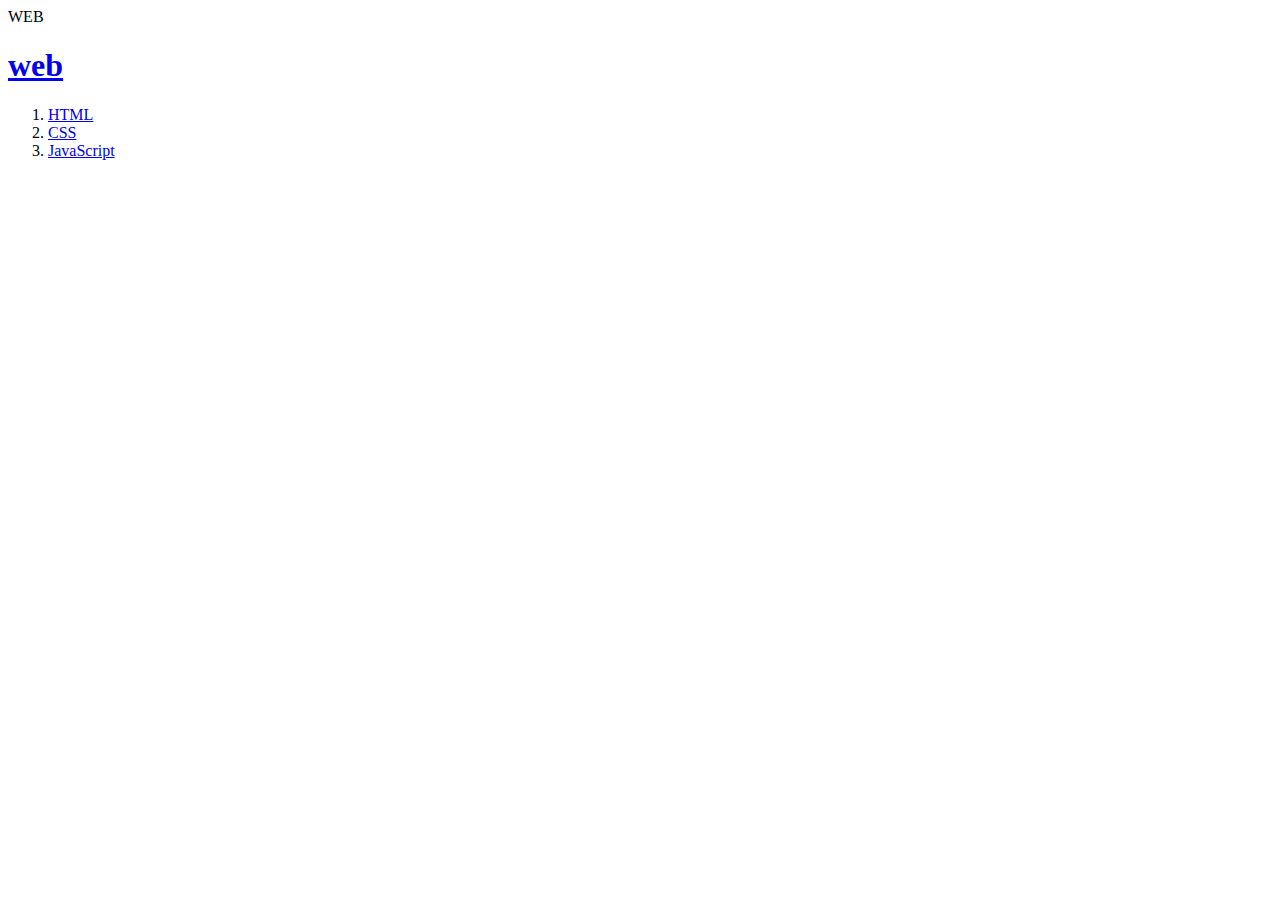
<file: index.html>
<!doctype html>
<head>
  <html>
  <meta charset="utf-8"
  <title> WEB </title>
</head>
<body>
  <h1><a href="index.html">web</a></h1>
<ol>
  <li><a href="1.html">HTML</a> </li>
  <li><a href="2.html">CSS</a> </li>
  <li><a href="3.html">JavaScript</a> </li>
</ol>
</body>
</html>
</file>
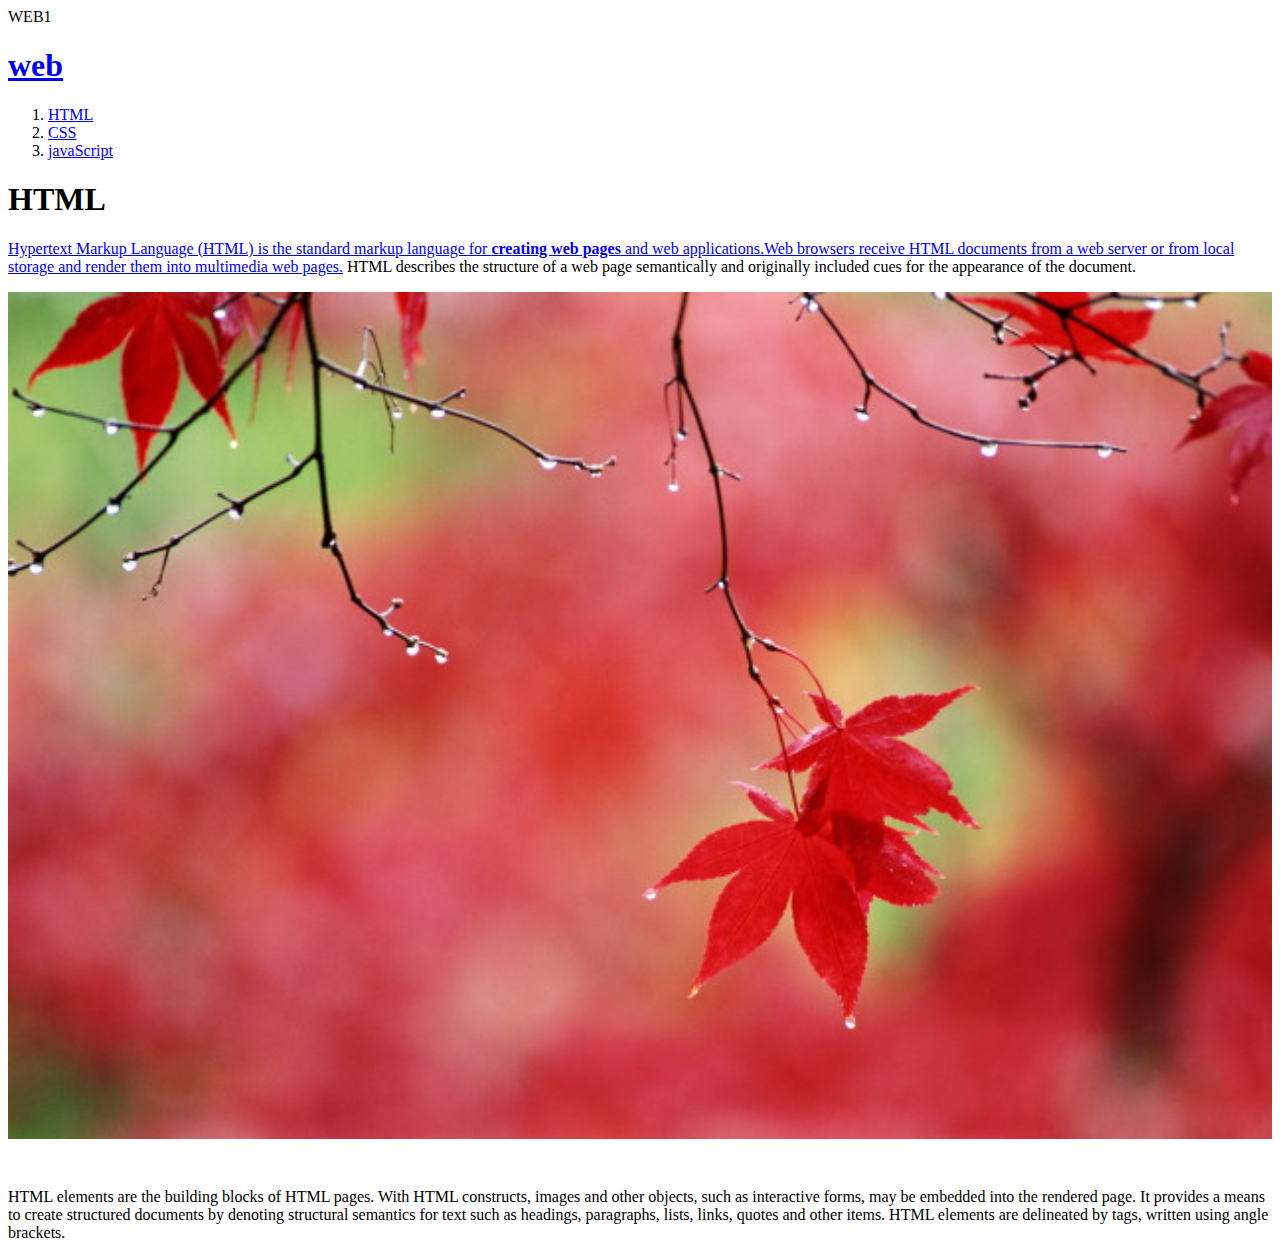
<file: 1.html>
<!doctype html>
<head>
  <html>
  <meta charset="utf-8"
  <title> WEB1 </title>
</head>
<body>
  <h1><a href="index.html">web</a></h1>
<ol>
  <li><a href="1.html">HTML</a> </li>
  <li><a href="2.html">CSS</a> </li>
  <li><a href="3.html">javaScript</a> </li>
</ol>

<h1>HTML</h1>
<p><a href ="https://www.op.gg/summoner/userName=%EB%82%98%EC%A2%80%EB%82%B4%EB%B2%84%EB%A0%A4%EB%91%98%EB%9E%98" target="_blank" title="html5">Hypertext Markup Language (HTML) is the standard markup language for <strong>creating <u>web</u> pages</strong>
and web applications.Web browsers receive HTML documents from a web server or from local storage and render them into multimedia web pages.</a> HTML describes the structure of a web page semantically and originally included cues for the appearance of the document.</p>
<img src="lovevf3.jpg" width="100%">
<p style="margin-top:45px;">HTML elements are the building blocks of HTML pages. With HTML constructs, images and other objects,
  such as interactive forms, may be embedded into the rendered page. It provides a means to create structured documents by denoting structural
   semantics for text such as headings, paragraphs, lists, links, quotes and other items. HTML elements are delineated by tags, written using angle brackets. </p>
</body>
</html>
</file>
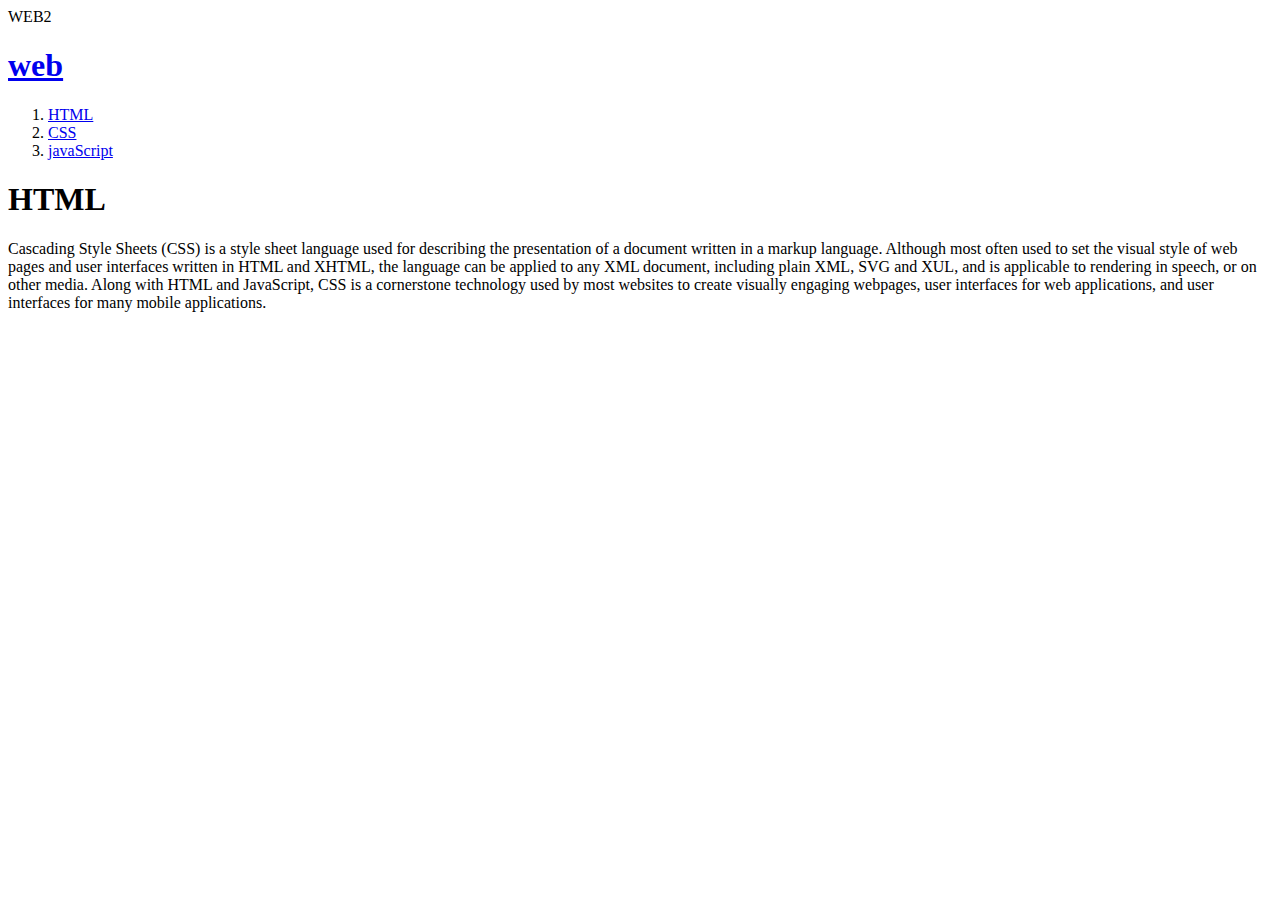
<file: 2.html>
<!doctype html>
<head>
  <html>
  <meta charset="utf-8"
  <title> WEB2 </title>
</head>
<body>
  <h1><a href="index.html">web</a></h1>
<ol>
  <li><a href="1.html">HTML</a> </li>
  <li><a href="2.html">CSS</a> </li>
  <li><a href="3.html">javaScript </a></li>
</ol>

<h1>HTML</h1>
Cascading Style Sheets (CSS) is a style sheet language used for describing the presentation of a document written in a markup language. Although most often used to set the visual style of web pages and user interfaces written in HTML and XHTML, the language can be applied to any XML document, including plain XML, SVG and XUL, and is applicable to rendering in speech, or on other media. Along with HTML and JavaScript, CSS is a cornerstone technology used by most websites to create visually engaging webpages, user interfaces for web applications, and user interfaces for many mobile applications.
</body>
</html>
</file>
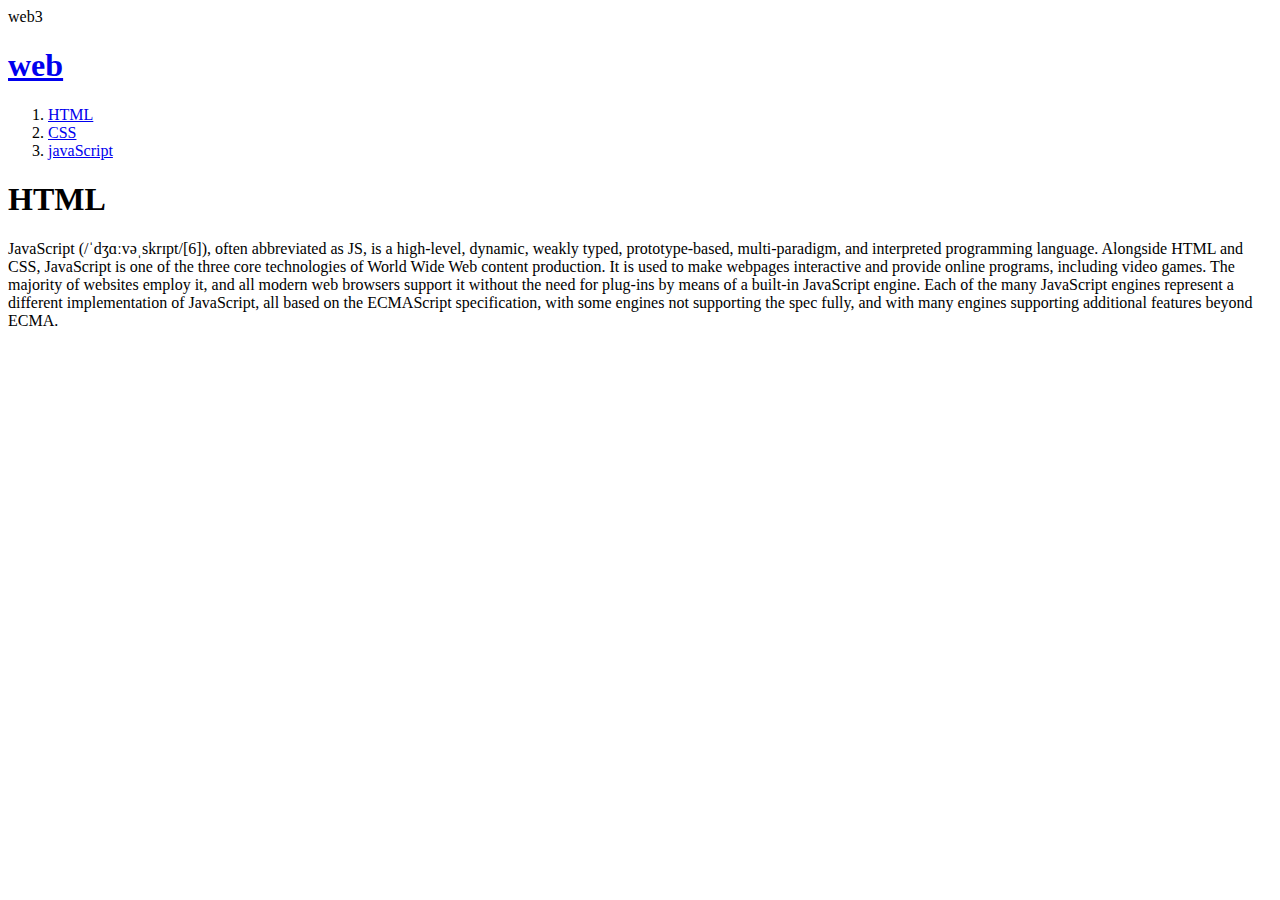
<file: 3.html>
<!doctype html>
<head>
  <html>
  <meta charset="utf-8"
  <title> web3 </title>
</head>
<body>
  <h1><a href="index.html">web</a></h1>
<ol>
  <li><a href="1.html">HTML</a> </li>
  <li><a href="2.html">CSS</a> </li>
  <li><a href="3.html">javaScript</a> </li>
</ol>

<h1>HTML</h1>
<p>JavaScript (/ˈdʒɑːvəˌskrɪpt/[6]), often abbreviated as JS, is a high-level, dynamic, weakly typed, prototype-based, multi-paradigm, and interpreted programming language. Alongside HTML and CSS, JavaScript is one of the three core technologies of World Wide Web content production. It is used to make webpages interactive and provide online programs, including video games. The majority of websites employ it, and all modern web browsers support it without the need for plug-ins by means of a built-in JavaScript engine. Each of the many JavaScript engines represent a different implementation of JavaScript, all based on the ECMAScript specification, with some engines not supporting the spec fully, and with many engines supporting additional features beyond ECMA. </p>
</body>
</html>
</file>
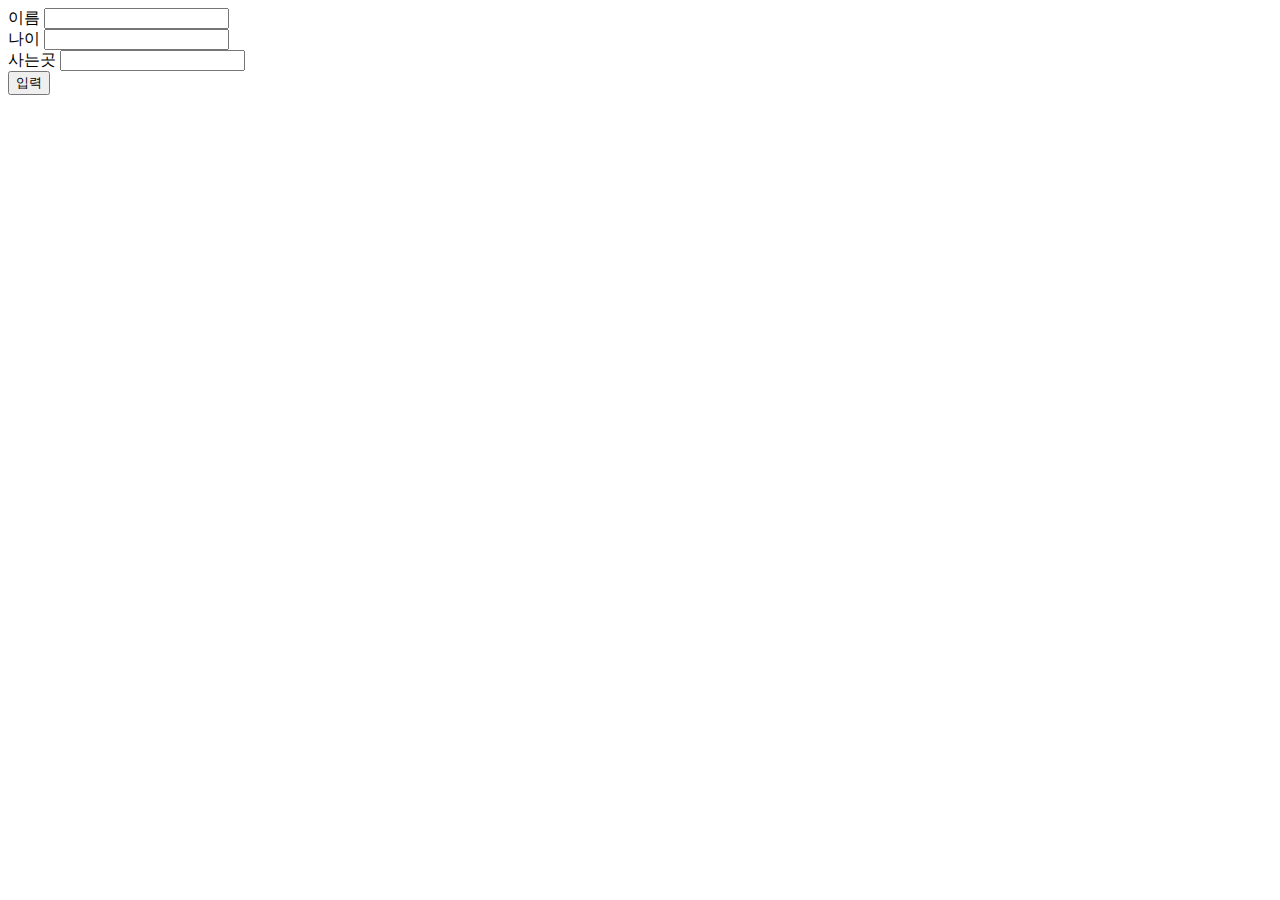
<file: google.html>
<html>

<div>
  <label for="name">이름</label>
  <input type="text" id="name" name="name">
</div>
<div>
  <label for="age">나이</label>
  <input type="number" id="age" name="age" min="1">
</div>
<div>
  <label for="area">사는곳</label>
  <input type="text" id="area" name="area">
</div>
<div>
  <button id="google-submit">입력</button>
</div>

<div id="snackbar"></div>
</file>
